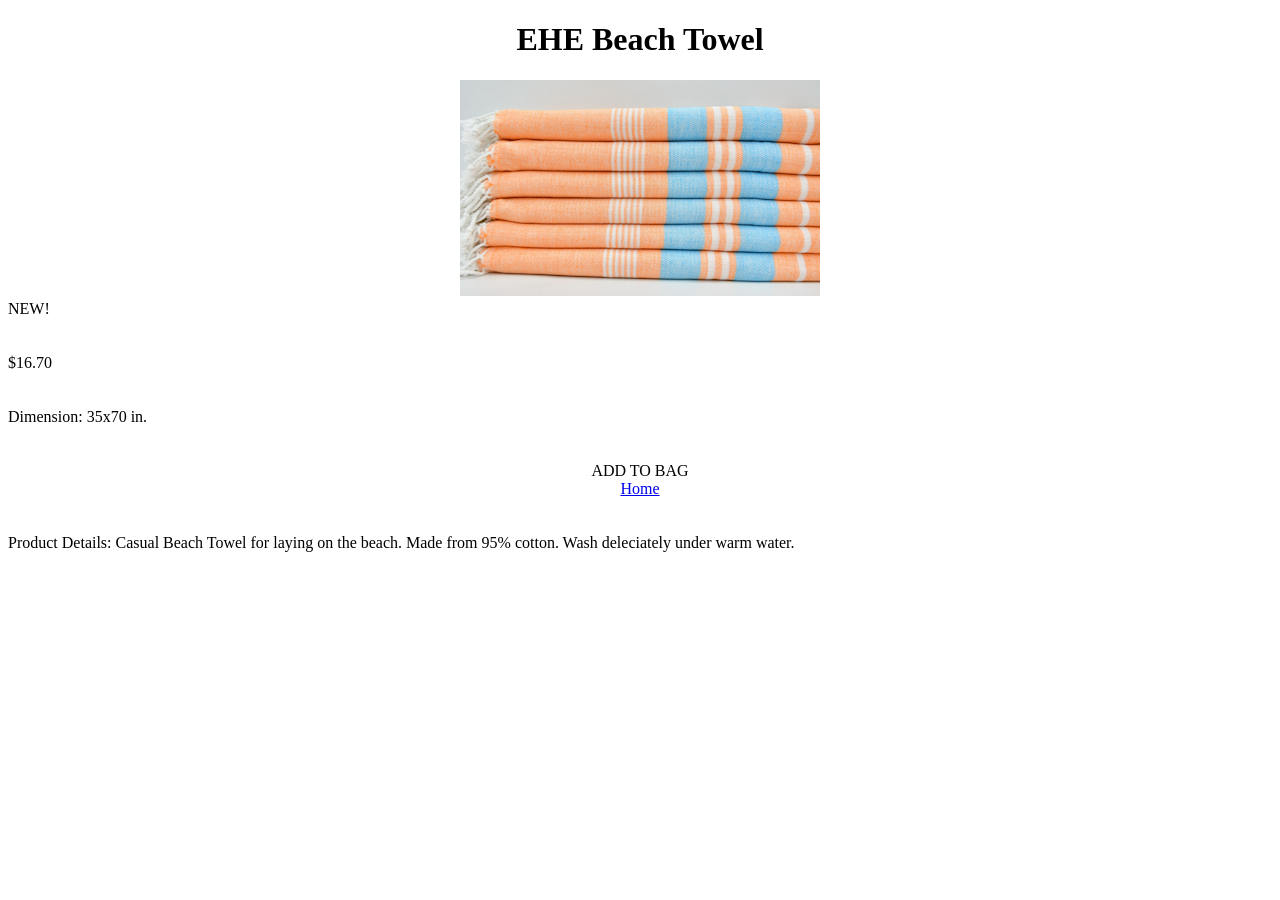
<file: beachtowel.html>
<!DOCTYPE html>
<html>
<head>
	<title>BeachTowelView</title>
</head>
<body>
<h1><center>EHE Beach Towel</center></h1>

<tr>
	<td><center><img src="beachtowelmain.png" alt="beachtowel"/></center></td>

</tr>

	<div>
  <span class="NEW!">NEW!</span>
  
</div>
<br></br>
<div>
	<span class="$16.70">$16.70</span>
</div>
<br></br>
<div>
	<span class="Dimension: 35x70 in.">Dimension: 35x70 in.</span>
</div>
<br></br>

<center><span class="fake-button" onclick="alert('Added to Bag!')" tabindex="0">
 ADD TO BAG
</span></center>
<center><a href="index.html">Home</a></center>
<br></br>
Product Details: Casual Beach Towel for laying on the beach. Made from 95% cotton. Wash deleciately under warm water.
</body>
</html>
</file>
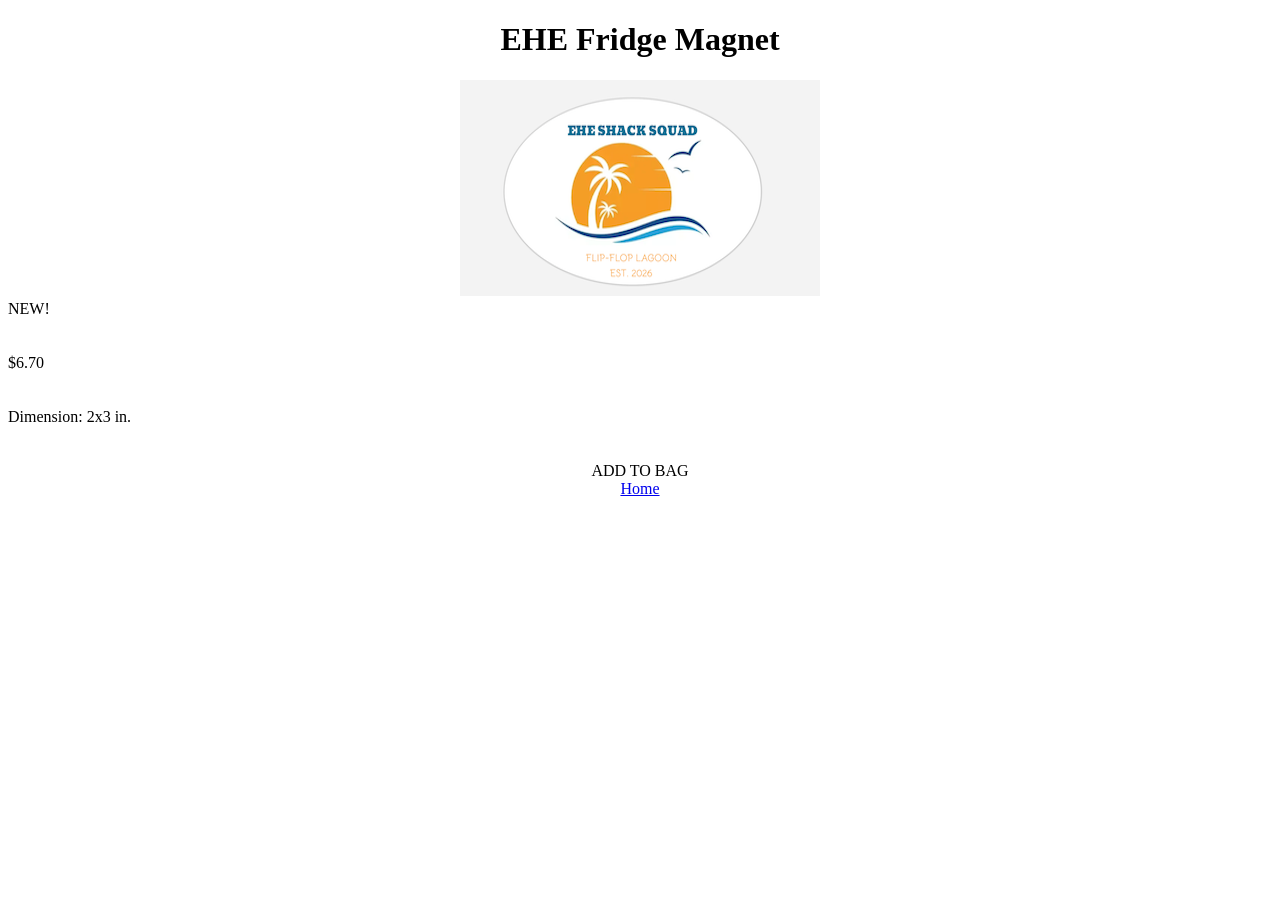
<file: magnet.html>
<!DOCTYPE html>
<html>
<head>
	<title>FridgeMagnetView</title>
</head>
<body>
<h1><center>EHE Fridge Magnet</center></h1>

<tr>
	<td><center><img src="logomagnet.png" alt="fridgemagnet"/></center></td>

</tr>

	<div>
  <span class="NEW!">NEW!</span>
  
</div>
<br></br>
<div>
	<span class="$6.70">$6.70</span>
</div>
<br></br>
<div>
	<span class="Dimension: 2x3 in.">Dimension: 2x3 in.</span>
</div>

<br></br>
<center><span class="fake-button" onclick="alert('Added to Bag!')" tabindex="0">
 ADD TO BAG
</span></center>
<center><a href="index.html">Home</a></center>

</body>
</html>
</file>
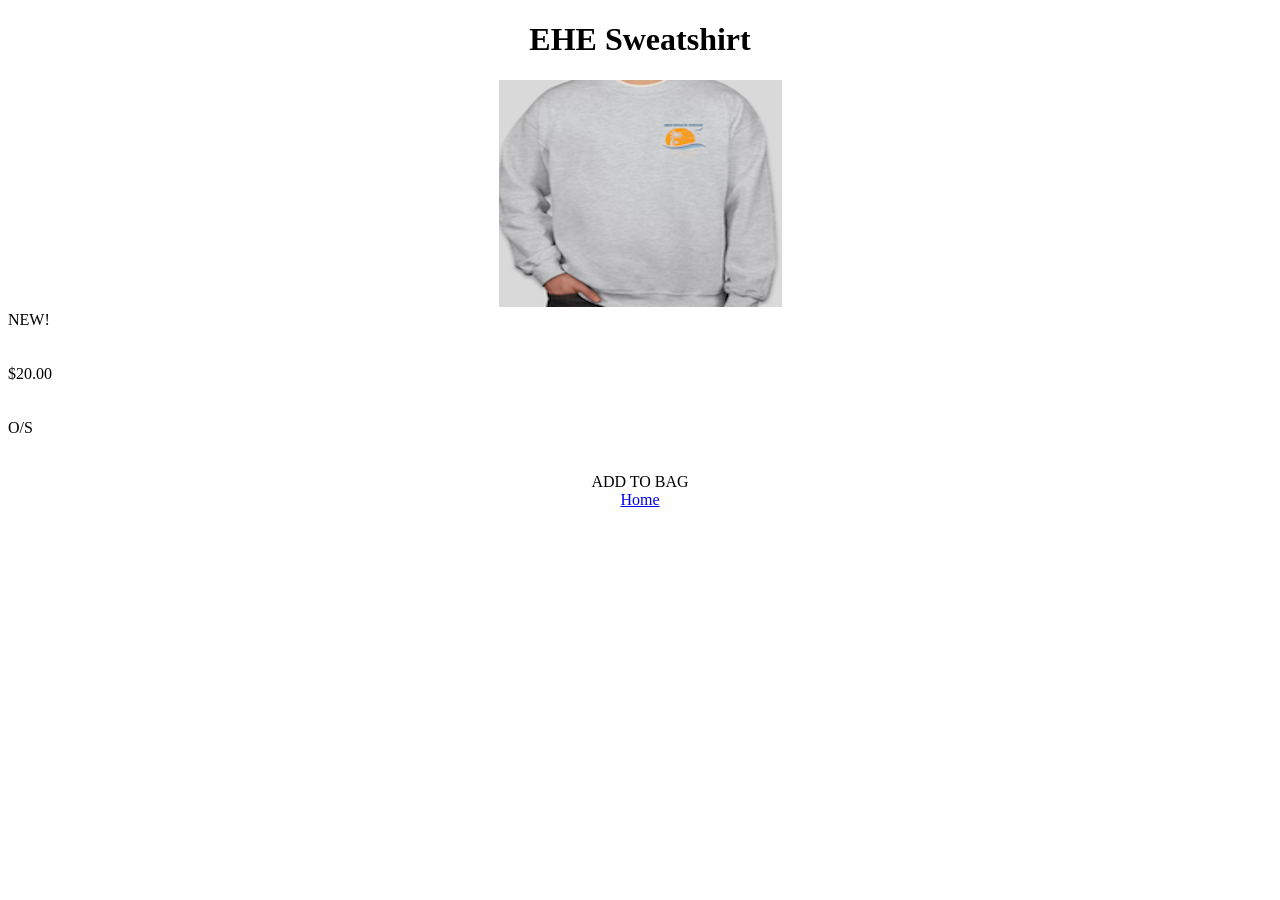
<file: sweatshirt.html>
<!DOCTYPE html>
<html>
<head>
	<title>SweatshirtView</title>
</head>
<body>
<h1><center>EHE Sweatshirt</center></h1>

<tr>
	<td><center><img src="crewneck.png" alt="sweatshirt"/></center></td>

</tr>

	<div>
  <span class="NEW!">NEW!</span>
  
</div>
<br></br>
<div>
	<span class="$16.70">$20.00</span>
</div>
<br></br>
<div>
	<span class="O/S">O/S</span>
</div>
<br></br>
<center><span class="fake-button" onclick="alert('Added to Bag!')" tabindex="0">
 ADD TO BAG
</span></center>
<center><a href="index.html">Home</a></center>

</body>
</html>
</file>
